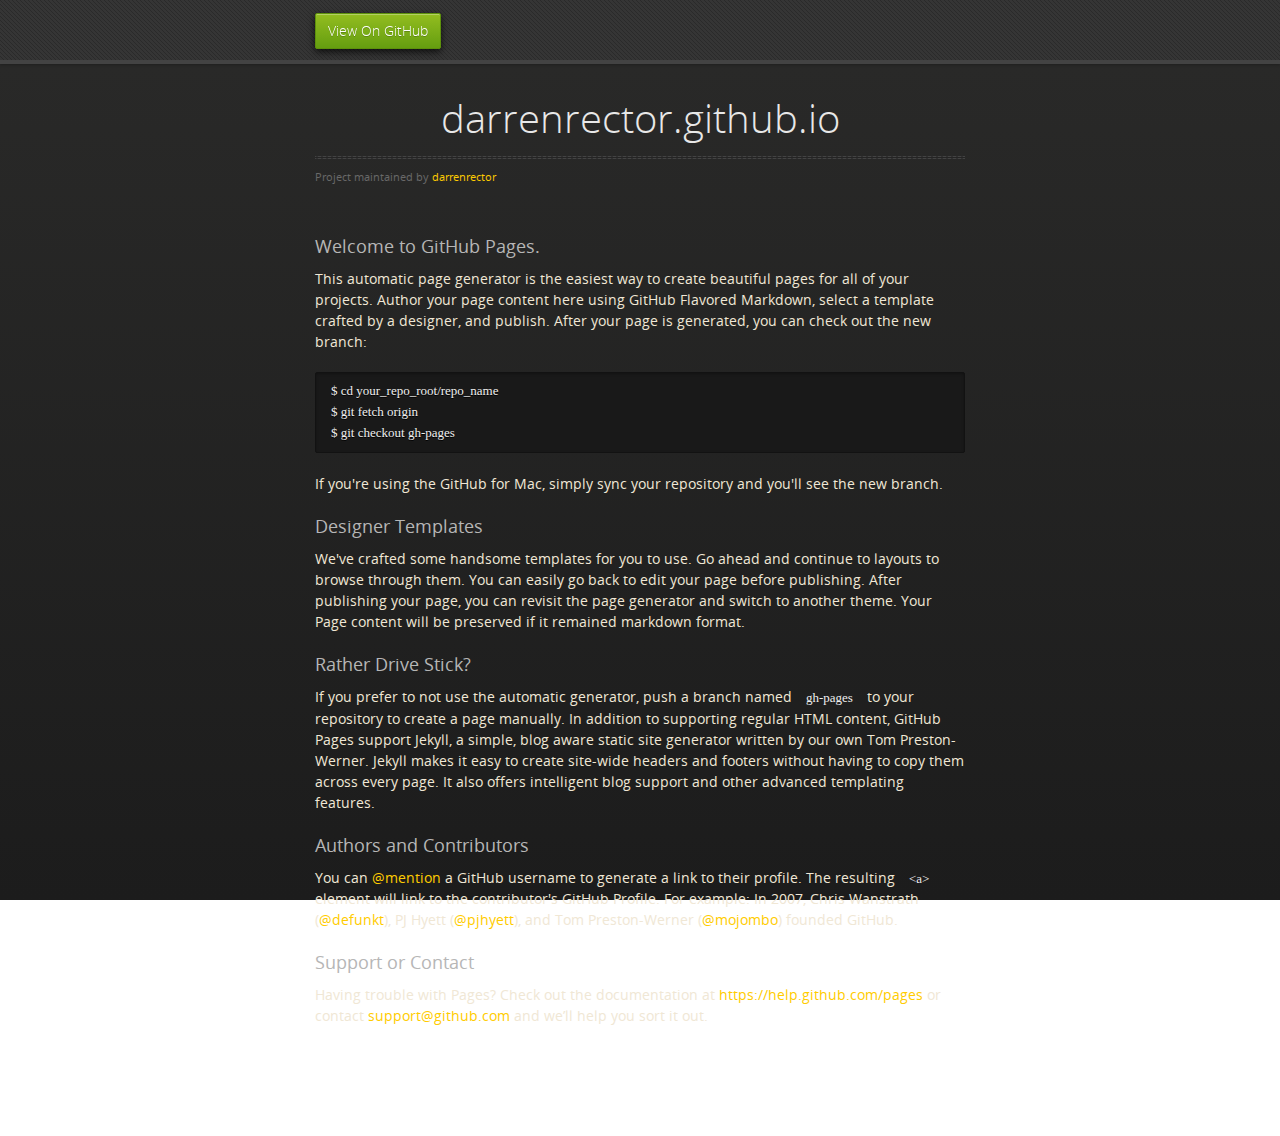
<file: index.html>
<!doctype html>
<html>
  <head>
    <meta charset="utf-8">
    <meta http-equiv="X-UA-Compatible" content="chrome=1">
    <title>Darrenrector.GitHub.io by darrenrector</title>
    <link rel="stylesheet" href="stylesheets/styles.css">
    <link rel="stylesheet" href="stylesheets/github-dark.css">
    <script src="https://ajax.googleapis.com/ajax/libs/jquery/1.7.1/jquery.min.js"></script>
    <script src="javascripts/respond.js"></script>
    <!--[if lt IE 9]>
      <script src="//html5shiv.googlecode.com/svn/trunk/html5.js"></script>
    <![endif]-->
    <!--[if lt IE 8]>
    <link rel="stylesheet" href="stylesheets/ie.css">
    <![endif]-->
    <meta name="viewport" content="width=device-width, initial-scale=1, user-scalable=no">

  </head>
  <body>
      <div id="header">
        <nav>
          <li class="fork"><a href="https://github.com/darrenrector">View On GitHub</a></li>
        </nav>
      </div><!-- end header -->

    <div class="wrapper">

      <section>
        <div id="title">
          <h1>darrenrector.github.io</h1>
          <p></p>
          <hr>
          <span class="credits left">Project maintained by <a href="https://github.com/darrenrector">darrenrector</a></span>
        </div>

        <h3>
<a id="welcome-to-github-pages" class="anchor" href="#welcome-to-github-pages" aria-hidden="true"><span class="octicon octicon-link"></span></a>Welcome to GitHub Pages.</h3>

<p>This automatic page generator is the easiest way to create beautiful pages for all of your projects. Author your page content here using GitHub Flavored Markdown, select a template crafted by a designer, and publish. After your page is generated, you can check out the new branch:</p>

<pre><code>$ cd your_repo_root/repo_name
$ git fetch origin
$ git checkout gh-pages
</code></pre>

<p>If you're using the GitHub for Mac, simply sync your repository and you'll see the new branch.</p>

<h3>
<a id="designer-templates" class="anchor" href="#designer-templates" aria-hidden="true"><span class="octicon octicon-link"></span></a>Designer Templates</h3>

<p>We've crafted some handsome templates for you to use. Go ahead and continue to layouts to browse through them. You can easily go back to edit your page before publishing. After publishing your page, you can revisit the page generator and switch to another theme. Your Page content will be preserved if it remained markdown format.</p>

<h3>
<a id="rather-drive-stick" class="anchor" href="#rather-drive-stick" aria-hidden="true"><span class="octicon octicon-link"></span></a>Rather Drive Stick?</h3>

<p>If you prefer to not use the automatic generator, push a branch named <code>gh-pages</code> to your repository to create a page manually. In addition to supporting regular HTML content, GitHub Pages support Jekyll, a simple, blog aware static site generator written by our own Tom Preston-Werner. Jekyll makes it easy to create site-wide headers and footers without having to copy them across every page. It also offers intelligent blog support and other advanced templating features.</p>

<h3>
<a id="authors-and-contributors" class="anchor" href="#authors-and-contributors" aria-hidden="true"><span class="octicon octicon-link"></span></a>Authors and Contributors</h3>

<p>You can <a href="https://github.com/blog/821" class="user-mention">@mention</a> a GitHub username to generate a link to their profile. The resulting <code>&lt;a&gt;</code> element will link to the contributor's GitHub Profile. For example: In 2007, Chris Wanstrath (<a href="https://github.com/defunkt" class="user-mention">@defunkt</a>), PJ Hyett (<a href="https://github.com/pjhyett" class="user-mention">@pjhyett</a>), and Tom Preston-Werner (<a href="https://github.com/mojombo" class="user-mention">@mojombo</a>) founded GitHub.</p>

<h3>
<a id="support-or-contact" class="anchor" href="#support-or-contact" aria-hidden="true"><span class="octicon octicon-link"></span></a>Support or Contact</h3>

<p>Having trouble with Pages? Check out the documentation at <a href="https://help.github.com/pages">https://help.github.com/pages</a> or contact <a href="mailto:support@github.com">support@github.com</a> and we’ll help you sort it out.</p>
      </section>

    </div>
    <!--[if !IE]><script>fixScale(document);</script><![endif]-->
    
  </body>
</html>
</file>
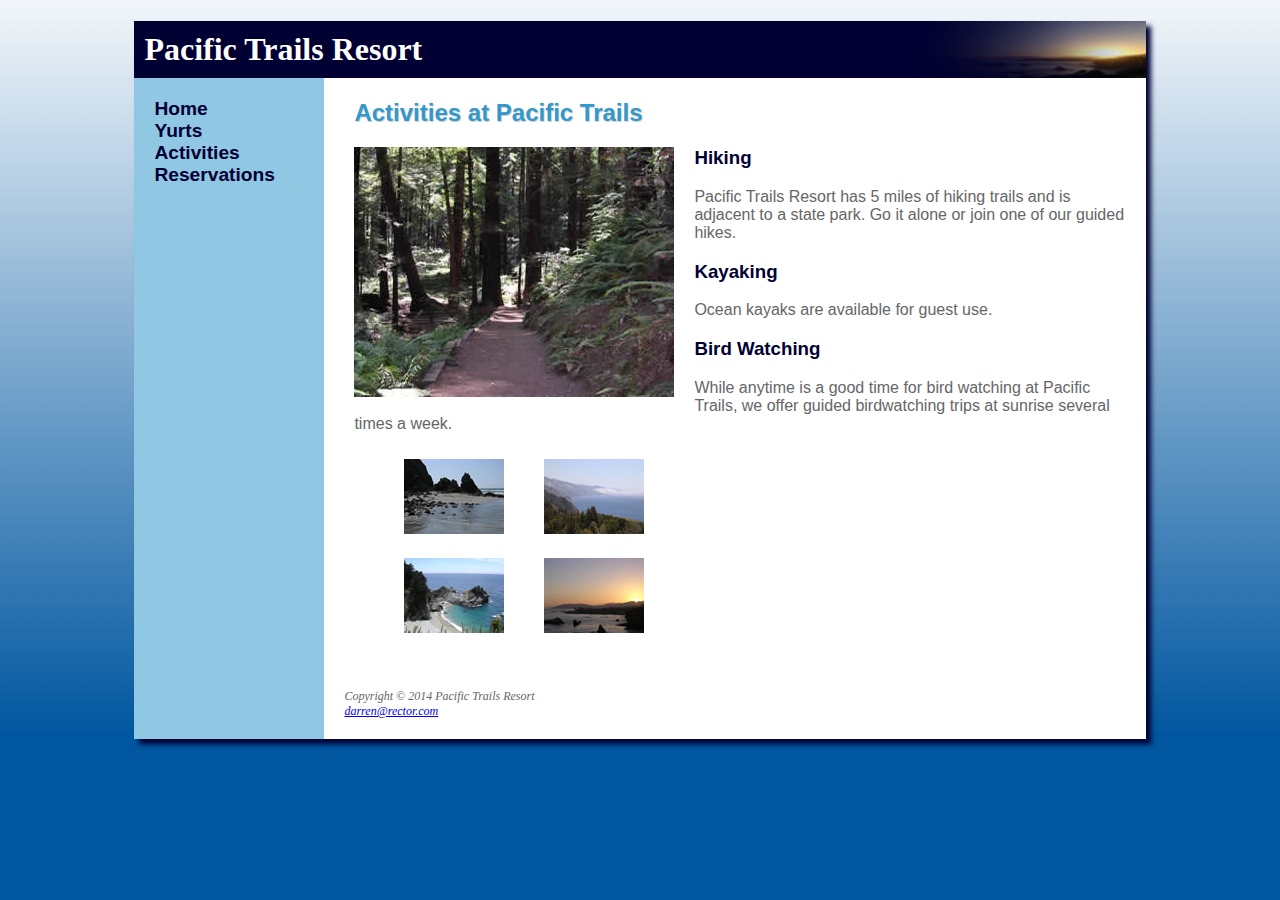
<file: Pacific Trails/activities.html>
<!DOCTYPE html>
<html lang="en">
<head>
    <!--[if lt IE 9]>
    <script src="http://html5shim.googlecode.com/svn/trunk/html5.js">
    </script>  <![endif]-->
    <title>Pacific Trails Resort :: Activities</title>
    <link href="pacific.css"
          rel="stylesheet">
    <meta charset="utf-8">
    <meta name="viewport"
          content="width=device-width, initial-scale=1.0">
</head>
<body>
<div content id="wrapper">
    <header><h1>Pacific Trails Resort</h1></header>
    <nav id="nav">
        <nav>
            <ul>
                <li><a href="index.html">Home</a></li>
                <li><a href="yurts.html">Yurts</a></li>
                <li><a href="activities.html">Activities</a></li>
                <li><a href="reservations.html"> Reservations</a></li>
            </ul>
        </nav>
    </nav>
    <div id="content">
        <h2>Activities at Pacific Trails</h2>
        <img src="images/trail.jpg" alt="Woodland trail">

        <h3>Hiking</h3>

        <p>Pacific Trails Resort has 5 miles of hiking trails and is adjacent to a state park. Go it alone or join one
            of our guided hikes.</p>

        <h3>Kayaking</h3>

        <p>Ocean kayaks are available for guest use.</p>

        <h3>Bird Watching</h3>

        <p>While anytime is a good time for bird watching at Pacific Trails, we offer guided birdwatching trips at
            sunrise several times a week. </p>

        <div id="gallery">
            <ul>

                <li><a href="photo2.jpg"><img src="photo2thumb.jpg" width="100" height="75" alt="Rocky Coastline">
                    <span><img src="photo2.jpg" width="200" height="150"
                               alt="Rocky Coastline"><br>Rocky Coastline</span></a>
                </li>

                <li><a href="photo3.jpg"><img src="photo3thumb.jpg" width="100" height="75"
                                              alt="Clouds Moving in on the Coast">
                    <span><img src="photo3.jpg" width="200" height="150" alt="Clouds Moving in on the Coast"><br>Clouds Moving in on the Coast</span></a>
                </li>

                <li><a href="photo4.jpg"><img src="photo4thumb.jpg" width="100" height="75"
                                              alt="Waterfall Near Big Sur">
                    <span><img src="photo4.jpg" width="200" height="150" alt="Waterfall Near Big Sur"><br>Waterfall Near Big Sur</span></a>
                </li>

                <li><a href="photo6.jpg"><img src="photo6thumb.jpg" width="100" height="75" alt="Ocean Sunset">
                    <span><img src="photo6.jpg" width="200" height="150" alt="Ocean Sunset"><br>Ocean Sunset</span></a>
                </li>

            </ul>
        </div>

    </div>
    <div>
        <footer id="footer">
            Copyright &copy; 2014 Pacific Trails Resort<br>
            <a href="mailto:darren@rector.com">darren@rector.com</a>

        </footer>
    </div>
</div>
</body>
</html>
</file>
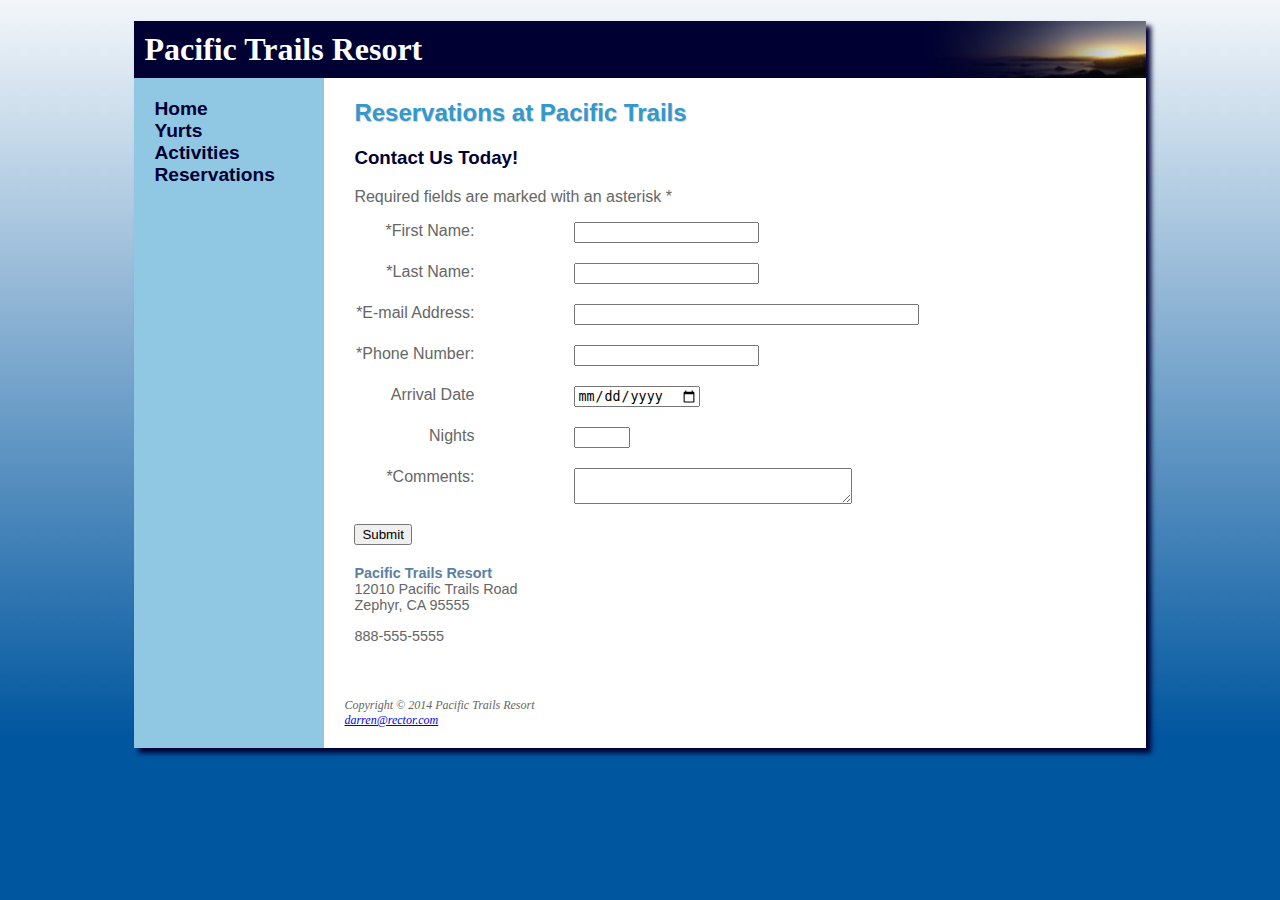
<file: Pacific Trails/reservations.html>
<!DOCTYPE html>
<html lang="en">


<head>
    <!--[if lt IE 9]>
    <script src="http://html5shim.googlecode.com/svn/trunk/html5.js">
    </script>  <![endif]-->
    <title>Pacific Trails Resort :: Reservations</title>
    <link href="pacific.css"
          rel="stylesheet">
    <meta charset="utf-8">
    <meta name="viewport"
          content="width=device-width, initial-scale=1.0">
</head>
<body>
<div id="wrapper">
    <header><h1>Pacific Trails Resort</h1></header>
    <nav id="nav">

        <ul>
            <li><a href="index.html">Home</a></li>
            <li><a href="yurts.html">Yurts</a></li>
            <li><a href="activities.html">Activities</a></li>
            <li><a href="reservations.html">Reservations</a></li>
        </ul>

    </nav>
    <div>
        <div id="content">
            <h2>Reservations at Pacific Trails</h2>

            <h3>Contact Us Today!</h3>

            <p> Required fields are marked with an asterisk *</p>

            <form method="post" action="http://webdevbasics.net/scripts/pacific.php">
                <label for="myFName">*First Name:</label>
                <input type="text" name="myFName" id="myFName" required="required">
                <label for="myLName">*Last Name:</label>
                <input type="text" name="myLName" id="myLName" required="required">
                <label for="myEmail">*E-mail Address:</label>
                <input type="email" name="myEmail" size="40" id="myEmail" required="required">
                <label for="myPhone">*Phone Number:</label>
                <input type="tel" name="myPhone" maxlength="12" id="myPhone" required="required">
                <label for="myDate">Arrival Date</label>
                <input type="date" name="myDate" id="myDate">
                <label for="myNights">Nights</label>
                <input type="number" name="myNights" id="myNights" min="1" max="14">
                <label for="myComments">*Comments:</label>
                <textarea name="myComments" id="myComments"
                          rows="2" cols="32">

                </textarea>
                <input type="submit" value="Submit"></form>


            <div id="contact">
                <p><span class="resort">Pacific Trails Resort</span>
                    <br>12010 Pacific Trails Road<br>
                    Zephyr, CA 95555<br></p>

                <p>888-555-5555<br></p>
            </div>

            <div id="mobile">
                <a href="tel:888-555-5555">Call 888-555-5555</a>
                <span id="desktop">888-555-5555</span>
            </div>

        </div>
        <footer id="footer">
            Copyright &copy; 2014 Pacific Trails Resort<br>
            <a href="mailto:darren@rector.com">darren@rector.com</a>
        </footer>
    </div>
</div>
</body>
</html>
</file>
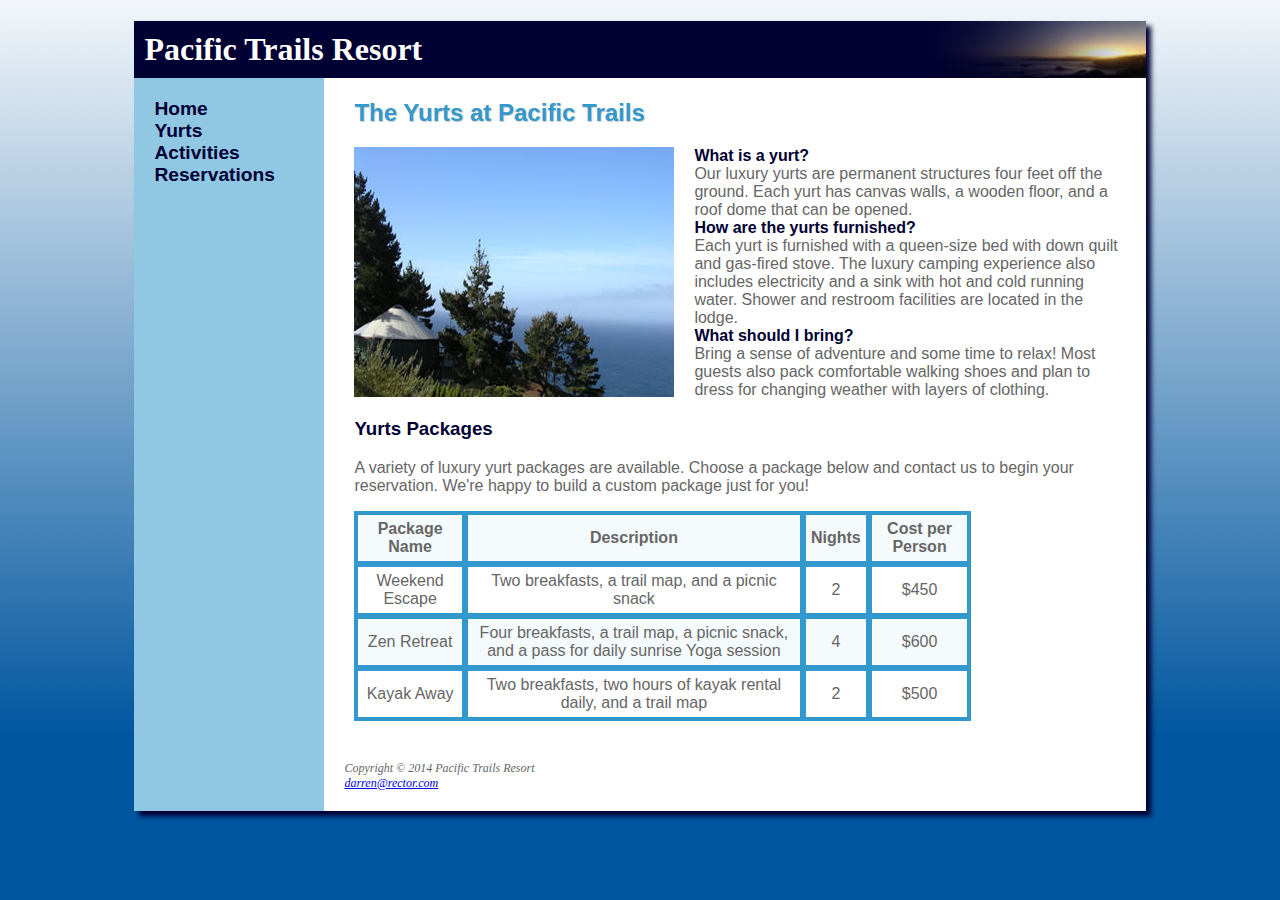
<file: Pacific Trails/yurts.html>
<!DOCTYPE html>
<html lang="en">
<head>
    <!--[if lt IE 9]>
    <script src="http://html5shim.googlecode.com/svn/trunk/html5.js">
    </script>  <![endif]-->
    <title>Pacific Trails Resort :: Yurts</title>
    <link href="pacific.css"
          rel="stylesheet">
    <meta charset="utf-8">
    <meta name="viewport"
          content="width=device-width, initial-scale=1.0">
</head>
<body>
<div content id="wrapper">
    <header><h1>Pacific Trails Resort</h1></header>
    <nav id="nav">
        <nav>
            <ul>
                <li><a href="index.html">Home</a></li>
                <li><a href="yurts.html">Yurts</a></li>
                <li><a href="activities.html">Activities</a></li>
                <li><a href="reservations.html">Reservations</a></li>
            </ul>
        </nav>
    </nav>
    <div id="content">
        <h2>The Yurts at Pacific Trails</h2>
        <img src="images/yurt.jpg" alt="Yurt tucked into trees">
        <dl>
            <dt><strong>What is a yurt?</strong></dt>
            <dd>Our luxury yurts are permanent structures four feet off the ground.
                Each yurt has canvas walls, a wooden floor, and a roof dome that can be opened.
            </dd>

            <dt><strong>How are the yurts furnished?</strong></dt>
            <dd>Each yurt is furnished with a queen-size bed with down quilt and gas-fired stove.
                The luxury camping experience also includes electricity and a sink with hot and cold
                running water. Shower and restroom facilities are located in the lodge.
            </dd>

            <dt><strong>What should I bring?</strong></dt>
            <dd>Bring a sense of adventure and some time to relax! Most guests also
                pack comfortable walking shoes and plan to dress for changing weather with layers of clothing.
            </dd>
        </dl>
        <h3>Yurts Packages</h3>

        <p>A variety of luxury yurt packages are available. Choose a package below and contact us to begin your
            reservation. We're happy to build a custom package just for you!</p>
        <table border="1">
            <tr>
                <th>Package Name</th>
                <th>Description</th>
                <th>Nights</th>
                <th>Cost per Person</th>
            </tr>
            <tr>
                <td>Weekend Escape</td>
                <td>Two breakfasts, a trail map, and a picnic snack</td>
                <td>2</td>
                <td>$450</td>
            </tr>
            <tr>
                <td>Zen Retreat</td>
                <td>Four breakfasts, a trail map, a picnic snack, and a pass for daily sunrise Yoga session</td>
                <td>4</td>
                <td>$600</td>
            </tr>
            <tr>
                <td>Kayak Away</td>
                <td>Two breakfasts, two hours of kayak rental daily, and a trail map</td>
                <td>2</td>
                <td>$500</td>
            </tr>
        </table>
    </div>
    <footer id="footer">
        Copyright &copy; 2014 Pacific Trails Resort<br>
        <a href="mailto:darren@rector.com">darren@rector.com</a>
    </footer>
</div>
</body>
</html>
</file>
<file: stylesheets/styles.css>
@font-face {
  font-family: 'OpenSansLight';
  src: url("../fonts/OpenSans-Light-webfont.eot");
  src: url("../fonts/OpenSans-Light-webfont.eot?#iefix") format("embedded-opentype"), url("../fonts/OpenSans-Light-webfont.woff") format("woff"), url("../fonts/OpenSans-Light-webfont.ttf") format("truetype"), url("../fonts/OpenSans-Light-webfont.svg#OpenSansLight") format("svg");
  font-weight: normal;
  font-style: normal;
}

@font-face {
  font-family: 'OpenSansLightItalic';
  src: url("../fonts/OpenSans-LightItalic-webfont.eot");
  src: url("../fonts/OpenSans-LightItalic-webfont.eot?#iefix") format("embedded-opentype"), url("../fonts/OpenSans-LightItalic-webfont.woff") format("woff"), url("../fonts/OpenSans-LightItalic-webfont.ttf") format("truetype"), url("../fonts/OpenSans-LightItalic-webfont.svg#OpenSansLightItalic") format("svg");
  font-weight: normal;
  font-style: normal;
}

@font-face {
  font-family: 'OpenSansRegular';
  src: url("../fonts/OpenSans-Regular-webfont.eot");
  src: url("../fonts/OpenSans-Regular-webfont.eot?#iefix") format("embedded-opentype"), url("../fonts/OpenSans-Regular-webfont.woff") format("woff"), url("../fonts/OpenSans-Regular-webfont.ttf") format("truetype"), url("../fonts/OpenSans-Regular-webfont.svg#OpenSansRegular") format("svg");
  font-weight: normal;
  font-style: normal;
  -webkit-font-smoothing: antialiased;
}

@font-face {
  font-family: 'OpenSansItalic';
  src: url("../fonts/OpenSans-Italic-webfont.eot");
  src: url("../fonts/OpenSans-Italic-webfont.eot?#iefix") format("embedded-opentype"), url("../fonts/OpenSans-Italic-webfont.woff") format("woff"), url("../fonts/OpenSans-Italic-webfont.ttf") format("truetype"), url("../fonts/OpenSans-Italic-webfont.svg#OpenSansItalic") format("svg");
  font-weight: normal;
  font-style: normal;
  -webkit-font-smoothing: antialiased;
}

@font-face {
  font-family: 'OpenSansSemibold';
  src: url("../fonts/OpenSans-Semibold-webfont.eot");
  src: url("../fonts/OpenSans-Semibold-webfont.eot?#iefix") format("embedded-opentype"), url("../fonts/OpenSans-Semibold-webfont.woff") format("woff"), url("../fonts/OpenSans-Semibold-webfont.ttf") format("truetype"), url("../fonts/OpenSans-Semibold-webfont.svg#OpenSansSemibold") format("svg");
  font-weight: normal;
  font-style: normal;
  -webkit-font-smoothing: antialiased;
}

@font-face {
  font-family: 'OpenSansSemiboldItalic';
  src: url("../fonts/OpenSans-SemiboldItalic-webfont.eot");
  src: url("../fonts/OpenSans-SemiboldItalic-webfont.eot?#iefix") format("embedded-opentype"), url("../fonts/OpenSans-SemiboldItalic-webfont.woff") format("woff"), url("../fonts/OpenSans-SemiboldItalic-webfont.ttf") format("truetype"), url("../fonts/OpenSans-SemiboldItalic-webfont.svg#OpenSansSemiboldItalic") format("svg");
  font-weight: normal;
  font-style: normal;
  -webkit-font-smoothing: antialiased;
}

@font-face {
  font-family: 'OpenSansBold';
  src: url("../fonts/OpenSans-Bold-webfont.eot");
  src: url("../fonts/OpenSans-Bold-webfont.eot?#iefix") format("embedded-opentype"), url("../fonts/OpenSans-Bold-webfont.woff") format("woff"), url("../fonts/OpenSans-Bold-webfont.ttf") format("truetype"), url("../fonts/OpenSans-Bold-webfont.svg#OpenSansBold") format("svg");
  font-weight: normal;
  font-style: normal;
  -webkit-font-smoothing: antialiased;
}

@font-face {
  font-family: 'OpenSansBoldItalic';
  src: url("../fonts/OpenSans-BoldItalic-webfont.eot");
  src: url("../fonts/OpenSans-BoldItalic-webfont.eot?#iefix") format("embedded-opentype"), url("../fonts/OpenSans-BoldItalic-webfont.woff") format("woff"), url("../fonts/OpenSans-BoldItalic-webfont.ttf") format("truetype"), url("../fonts/OpenSans-BoldItalic-webfont.svg#OpenSansBoldItalic") format("svg");
  font-weight: normal;
  font-style: normal;
  -webkit-font-smoothing: antialiased;
}

/* normalize.css 2012-02-07T12:37 UTC - https://github.com/necolas/normalize.css */
/* =============================================================================
   HTML5 display definitions
   ========================================================================== */
/*
 * Corrects block display not defined in IE6/7/8/9 & FF3
 */
article,
aside,
details,
figcaption,
figure,
footer,
header,
hgroup,
nav,
section,
summary {
  display: block;
}

/*
 * Corrects inline-block display not defined in IE6/7/8/9 & FF3
 */
audio,
canvas,
video {
  display: inline-block;
  *display: inline;
  *zoom: 1;
}

/*
 * Prevents modern browsers from displaying 'audio' without controls
 */
audio:not([controls]) {
  display: none;
}

/*
 * Addresses styling for 'hidden' attribute not present in IE7/8/9, FF3, S4
 * Known issue: no IE6 support
 */
[hidden] {
  display: none;
}

/* =============================================================================
   Base
   ========================================================================== */
/*
 * 1. Corrects text resizing oddly in IE6/7 when body font-size is set using em units
 *    http://clagnut.com/blog/348/#c790
 * 2. Prevents iOS text size adjust after orientation change, without disabling user zoom
 *    www.456bereastreet.com/archive/201012/controlling_text_size_in_safari_for_ios_without_disabling_user_zoom/
 */
html {
  font-size: 100%;
  /* 1 */
  -webkit-text-size-adjust: 100%;
  /* 2 */
  -ms-text-size-adjust: 100%;
  /* 2 */
}

/*
 * Addresses font-family inconsistency between 'textarea' and other form elements.
 */
html,
button,
input,
select,
textarea {
  font-family: sans-serif;
}

/*
 * Addresses margins handled incorrectly in IE6/7
 */
body {
  margin: 0;
}

/* =============================================================================
   Links
   ========================================================================== */
/*
 * Addresses outline displayed oddly in Chrome
 */
a:focus {
  outline: thin dotted;
}

/*
 * Improves readability when focused and also mouse hovered in all browsers
 * people.opera.com/patrickl/experiments/keyboard/test
 */
a:hover,
a:active {
  outline: 0;
}

/* =============================================================================
   Typography
   ========================================================================== */
/*
 * Addresses font sizes and margins set differently in IE6/7
 * Addresses font sizes within 'section' and 'article' in FF4+, Chrome, S5
 */
h1 {
  font-size: 2em;
  margin: 0.67em 0;
}

h2 {
  font-size: 1.5em;
  margin: 0.83em 0;
}

h3 {
  font-size: 1.17em;
  margin: 1em 0;
}

h4 {
  font-size: 1em;
  margin: 1.33em 0;
}

h5 {
  font-size: 0.83em;
  margin: 1.67em 0;
}

h6 {
  font-size: 0.75em;
  margin: 2.33em 0;
}

/*
 * Addresses styling not present in IE7/8/9, S5, Chrome
 */
abbr[title] {
  border-bottom: 1px dotted;
}

/*
 * Addresses style set to 'bolder' in FF3+, S4/5, Chrome
*/
b,
strong {
  font-weight: bold;
}

blockquote {
  margin: 1em 40px;
}

/*
 * Addresses styling not present in S5, Chrome
 */
dfn {
  font-style: italic;
}

/*
 * Addresses styling not present in IE6/7/8/9
 */
mark {
  background: #ff0;
  color: #000;
}

/*
 * Addresses margins set differently in IE6/7
 */
p,
pre {
  margin: 1em 0;
}

/*
 * Corrects font family set oddly in IE6, S4/5, Chrome
 * en.wikipedia.org/wiki/User:Davidgothberg/Test59
 */
pre,
code,
kbd,
samp {
  font-family: monospace, serif;
  _font-family: 'courier new', monospace;
  font-size: 1em;
}

/*
 * 1. Addresses CSS quotes not supported in IE6/7
 * 2. Addresses quote property not supported in S4
 */
/* 1 */
q {
  quotes: none;
}

/* 2 */
q:before,
q:after {
  content: '';
  content: none;
}

small {
  font-size: 75%;
}

/*
 * Prevents sub and sup affecting line-height in all browsers
 * gist.github.com/413930
 */
sub,
sup {
  font-size: 75%;
  line-height: 0;
  position: relative;
  vertical-align: baseline;
}

sup {
  top: -0.5em;
}

sub {
  bottom: -0.25em;
}

/* =============================================================================
   Lists
   ========================================================================== */
/*
 * Addresses margins set differently in IE6/7
 */
dl,
menu,
ol,
ul {
  margin: 1em 0;
}

dd {
  margin: 0 0 0 40px;
}

/*
 * Addresses paddings set differently in IE6/7
 */
menu,
ol,
ul {
  padding: 0 0 0 40px;
}

/*
 * Corrects list images handled incorrectly in IE7
 */
nav ul,
nav ol {
  list-style: none;
  list-style-image: none;
}

/* =============================================================================
   Embedded content
   ========================================================================== */
/*
 * 1. Removes border when inside 'a' element in IE6/7/8/9, FF3
 * 2. Improves image quality when scaled in IE7
 *    code.flickr.com/blog/2008/11/12/on-ui-quality-the-little-things-client-side-image-resizing/
 */
img {
  border: 0;
  /* 1 */
  -ms-interpolation-mode: bicubic;
  /* 2 */
}

/*
 * Corrects overflow displayed oddly in IE9
 */
svg:not(:root) {
  overflow: hidden;
}

/* =============================================================================
   Figures
   ========================================================================== */
/*
 * Addresses margin not present in IE6/7/8/9, S5, O11
 */
figure {
  margin: 0;
}

/* =============================================================================
   Forms
   ========================================================================== */
/*
 * Corrects margin displayed oddly in IE6/7
 */
form {
  margin: 0;
}

/*
 * Define consistent border, margin, and padding
 */
fieldset {
  border: 1px solid #c0c0c0;
  margin: 0 2px;
  padding: 0.35em 0.625em 0.75em;
}

/*
 * 1. Corrects color not being inherited in IE6/7/8/9
 * 2. Corrects text not wrapping in FF3 
 * 3. Corrects alignment displayed oddly in IE6/7
 */
legend {
  border: 0;
  /* 1 */
  padding: 0;
  white-space: normal;
  /* 2 */
  *margin-left: -7px;
  /* 3 */
}

/*
 * 1. Corrects font size not being inherited in all browsers
 * 2. Addresses margins set differently in IE6/7, FF3+, S5, Chrome
 * 3. Improves appearance and consistency in all browsers
 */
button,
input,
select,
textarea {
  font-size: 100%;
  /* 1 */
  margin: 0;
  /* 2 */
  vertical-align: baseline;
  /* 3 */
  *vertical-align: middle;
  /* 3 */
}

/*
 * Addresses FF3/4 setting line-height on 'input' using !important in the UA stylesheet
 */
button,
input {
  line-height: normal;
  /* 1 */
}

/*
 * 1. Improves usability and consistency of cursor style between image-type 'input' and others
 * 2. Corrects inability to style clickable 'input' types in iOS
 * 3. Removes inner spacing in IE7 without affecting normal text inputs
 *    Known issue: inner spacing remains in IE6
 */
button,
input[type="button"],
input[type="reset"],
input[type="submit"] {
  cursor: pointer;
  /* 1 */
  -webkit-appearance: button;
  /* 2 */
  *overflow: visible;
  /* 3 */
}

/*
 * Re-set default cursor for disabled elements
 */
button[disabled],
input[disabled] {
  cursor: default;
}

/*
 * 1. Addresses box sizing set to content-box in IE8/9
 * 2. Removes excess padding in IE8/9
 * 3. Removes excess padding in IE7
      Known issue: excess padding remains in IE6
 */
input[type="checkbox"],
input[type="radio"] {
  box-sizing: border-box;
  /* 1 */
  padding: 0;
  /* 2 */
  *height: 13px;
  /* 3 */
  *width: 13px;
  /* 3 */
}

/*
 * 1. Addresses appearance set to searchfield in S5, Chrome
 * 2. Addresses box-sizing set to border-box in S5, Chrome (include -moz to future-proof)
 */
input[type="search"] {
  -webkit-appearance: textfield;
  /* 1 */
  -moz-box-sizing: content-box;
  -webkit-box-sizing: content-box;
  /* 2 */
  box-sizing: content-box;
}

/*
 * Removes inner padding and search cancel button in S5, Chrome on OS X
 */
input[type="search"]::-webkit-search-decoration,
input[type="search"]::-webkit-search-cancel-button {
  -webkit-appearance: none;
}

/*
 * Removes inner padding and border in FF3+
 * www.sitepen.com/blog/2008/05/14/the-devils-in-the-details-fixing-dojos-toolbar-buttons/
 */
button::-moz-focus-inner,
input::-moz-focus-inner {
  border: 0;
  padding: 0;
}

/*
 * 1. Removes default vertical scrollbar in IE6/7/8/9
 * 2. Improves readability and alignment in all browsers
 */
textarea {
  overflow: auto;
  /* 1 */
  vertical-align: top;
  /* 2 */
}

/* =============================================================================
   Tables
   ========================================================================== */
/*
 * Remove most spacing between table cells
 */
table {
  border-collapse: collapse;
  border-spacing: 0;
}

body {
  padding: 0px 0 20px 0px;
  margin: 0px;
  font: 14px/1.5 "OpenSansRegular", "Helvetica Neue", Helvetica, Arial, sans-serif;
  color: #f0e7d5;
  font-weight: normal;
  background: #252525;
  background-attachment: fixed !important;
  background: -webkit-gradient(linear, 50% 0%, 50% 100%, color-stop(0%, #2a2a29), color-stop(100%, #1c1c1c));
  background: -webkit-linear-gradient(#2a2a29, #1c1c1c);
  background: -moz-linear-gradient(#2a2a29, #1c1c1c);
  background: -o-linear-gradient(#2a2a29, #1c1c1c);
  background: -ms-linear-gradient(#2a2a29, #1c1c1c);
  background: linear-gradient(#2a2a29, #1c1c1c);
}

h1, h2, h3, h4, h5, h6 {
  color: #e8e8e8;
  margin: 0 0 10px;
  font-family: 'OpenSansRegular', "Helvetica Neue", Helvetica, Arial, sans-serif;
  font-weight: normal;
}

p, ul, ol, table, pre, dl {
  margin: 0 0 20px;
}

h1, h2, h3 {
  line-height: 1.1;
}

h1 {
  font-size: 28px;
}

h2 {
  font-size: 24px;
}

h4, h5, h6 {
  color: #e8e8e8;
}

h3 {
  font-size: 18px;
  line-height: 24px;
  font-family: 'OpenSansRegular', "Helvetica Neue", Helvetica, Arial, sans-serif !important;
  font-weight: normal;
  color: #b6b6b6;
}

a {
  color: #ffcc00;
  font-weight: 400;
  text-decoration: none;
}
a:hover {
  color: #ffeb9b;
}

a small {
  font-size: 11px;
  color: #666;
  margin-top: -0.6em;
  display: block;
}

ul {
  list-style-image: url("../images/bullet.png");
}

strong {
  font-family: 'OpenSansBold', "Helvetica Neue", Helvetica, Arial, sans-serif !important;
  font-weight: normal;
}

.wrapper {
  max-width: 650px;
  margin: 0 auto;
  position: relative;
  padding: 0 20px;
}

section img {
  max-width: 100%;
}

blockquote {
  border-left: 3px solid #ffcc00;
  margin: 0;
  padding: 0 0 0 20px;
  font-style: italic;
}

code {
  font-family: "Lucida Sans", Monaco, Bitstream Vera Sans Mono, Lucida Console, Terminal;
  color: #efefef;
  font-size: 13px;
  margin: 0 4px;
  padding: 4px 6px;
  -moz-border-radius: 2px;
  -webkit-border-radius: 2px;
  -o-border-radius: 2px;
  -ms-border-radius: 2px;
  -khtml-border-radius: 2px;
  border-radius: 2px;
}

pre {
  padding: 8px 15px;
  background: #191919;
  -moz-border-radius: 2px;
  -webkit-border-radius: 2px;
  -o-border-radius: 2px;
  -ms-border-radius: 2px;
  -khtml-border-radius: 2px;
  border-radius: 2px;
  border: 1px solid #121212;
  -moz-box-shadow: inset 0 1px 3px rgba(0, 0, 0, 0.3);
  -webkit-box-shadow: inset 0 1px 3px rgba(0, 0, 0, 0.3);
  -o-box-shadow: inset 0 1px 3px rgba(0, 0, 0, 0.3);
  box-shadow: inset 0 1px 3px rgba(0, 0, 0, 0.3);
  overflow: auto;
  overflow-y: hidden;
}
pre code {
  color: #efefef;
  text-shadow: 0px 1px 0px #000;
  margin: 0;
  padding: 0;
}

table {
  width: 100%;
  border-collapse: collapse;
}

th {
  text-align: left;
  padding: 5px 10px;
  border-bottom: 1px solid #434343;
  color: #b6b6b6;
  font-family: 'OpenSansSemibold', "Helvetica Neue", Helvetica, Arial, sans-serif !important;
  font-weight: normal;
}

td {
  text-align: left;
  padding: 5px 10px;
  border-bottom: 1px solid #434343;
}

hr {
  border: 0;
  outline: none;
  height: 3px;
  background: transparent url("../images/hr.gif") center center repeat-x;
  margin: 0 0 20px;
}

dt {
  color: #F0E7D5;
  font-family: 'OpenSansSemibold', "Helvetica Neue", Helvetica, Arial, sans-serif !important;
  font-weight: normal;
}

#header {
  z-index: 100;
  left: 0;
  top: 0px;
  height: 60px;
  width: 100%;
  position: fixed;
  background: url(../images/nav-bg.gif) #353535;
  border-bottom: 4px solid #434343;
  -moz-box-shadow: 0px 1px 3px rgba(0, 0, 0, 0.25);
  -webkit-box-shadow: 0px 1px 3px rgba(0, 0, 0, 0.25);
  -o-box-shadow: 0px 1px 3px rgba(0, 0, 0, 0.25);
  box-shadow: 0px 1px 3px rgba(0, 0, 0, 0.25);
}
#header nav {
  max-width: 650px;
  margin: 0 auto;
  padding: 0 10px;
  background: blue;
  margin: 6px auto;
}
#header nav li {
  font-family: 'OpenSansLight', "Helvetica Neue", Helvetica, Arial, sans-serif;
  font-weight: normal;
  list-style: none;
  display: inline;
  color: white;
  line-height: 50px;
  text-shadow: 0px 1px 0px rgba(0, 0, 0, 0.2);
  font-size: 14px;
}
#header nav li a {
  color: white;
  border: 1px solid #5d910b;
  background: -webkit-gradient(linear, 50% 0%, 50% 100%, color-stop(0%, #93bd20), color-stop(100%, #659e10));
  background: -webkit-linear-gradient(#93bd20, #659e10);
  background: -moz-linear-gradient(#93bd20, #659e10);
  background: -o-linear-gradient(#93bd20, #659e10);
  background: -ms-linear-gradient(#93bd20, #659e10);
  background: linear-gradient(#93bd20, #659e10);
  -moz-border-radius: 2px;
  -webkit-border-radius: 2px;
  -o-border-radius: 2px;
  -ms-border-radius: 2px;
  -khtml-border-radius: 2px;
  border-radius: 2px;
  -moz-box-shadow: inset 0px 1px 0px rgba(255, 255, 255, 0.3), 0px 3px 7px rgba(0, 0, 0, 0.7);
  -webkit-box-shadow: inset 0px 1px 0px rgba(255, 255, 255, 0.3), 0px 3px 7px rgba(0, 0, 0, 0.7);
  -o-box-shadow: inset 0px 1px 0px rgba(255, 255, 255, 0.3), 0px 3px 7px rgba(0, 0, 0, 0.7);
  box-shadow: inset 0px 1px 0px rgba(255, 255, 255, 0.3), 0px 3px 7px rgba(0, 0, 0, 0.7);
  background-color: #93bd20;
  padding: 10px 12px;
  margin-top: 6px;
  line-height: 14px;
  font-size: 14px;
  display: inline-block;
  text-align: center;
}
#header nav li a:hover {
  background: -webkit-gradient(linear, 50% 0%, 50% 100%, color-stop(0%, #749619), color-stop(100%, #527f0e));
  background: -webkit-linear-gradient(#749619, #527f0e);
  background: -moz-linear-gradient(#749619, #527f0e);
  background: -o-linear-gradient(#749619, #527f0e);
  background: -ms-linear-gradient(#749619, #527f0e);
  background: linear-gradient(#749619, #527f0e);
  background-color: #659e10;
  border: 1px solid #527f0e;
  -moz-box-shadow: inset 0px 1px 1px rgba(0, 0, 0, 0.2), 0px 1px 0px rgba(0, 0, 0, 0);
  -webkit-box-shadow: inset 0px 1px 1px rgba(0, 0, 0, 0.2), 0px 1px 0px rgba(0, 0, 0, 0);
  -o-box-shadow: inset 0px 1px 1px rgba(0, 0, 0, 0.2), 0px 1px 0px rgba(0, 0, 0, 0);
  box-shadow: inset 0px 1px 1px rgba(0, 0, 0, 0.2), 0px 1px 0px rgba(0, 0, 0, 0);
}
#header nav li.fork {
  float: left;
  margin-left: 0px;
}
#header nav li.downloads {
  float: right;
  margin-left: 6px;
}
#header nav li.title {
  float: right;
  margin-right: 10px;
  font-size: 11px;
}

section {
  max-width: 650px;
  padding: 30px 0px 50px 0px;
  margin: 20px 0;
  margin-top: 70px;
}
section #title {
  border: 0;
  outline: none;
  margin: 0 0 50px 0;
  padding: 0 0 5px 0;
}
section #title h1 {
  font-family: 'OpenSansLight', "Helvetica Neue", Helvetica, Arial, sans-serif;
  font-weight: normal;
  font-size: 40px;
  text-align: center;
  line-height: 36px;
}
section #title p {
  color: #d7cfbe;
  font-family: 'OpenSansLight', "Helvetica Neue", Helvetica, Arial, sans-serif;
  font-weight: normal;
  font-size: 18px;
  text-align: center;
}
section #title .credits {
  font-size: 11px;
  font-family: 'OpenSansRegular', "Helvetica Neue", Helvetica, Arial, sans-serif;
  font-weight: normal;
  color: #696969;
  margin-top: -10px;
}
section #title .credits.left {
  float: left;
}
section #title .credits.right {
  float: right;
}

@media print, screen and (max-width: 720px) {
  #title .credits {
    display: block;
    width: 100%;
    line-height: 30px;
    text-align: center;
  }
  #title .credits .left {
    float: none;
    display: block;
  }
  #title .credits .right {
    float: none;
    display: block;
  }
}
@media print, screen and (max-width: 480px) {
  #header {
    margin-top: -20px;
  }

  section {
    margin-top: 40px;
  }

  nav {
    display: none;
  }
}
</file>
<file: stylesheets/github-dark.css>
/*
   Copyright 2014 GitHub Inc.

   Licensed under the Apache License, Version 2.0 (the "License");
   you may not use this file except in compliance with the License.
   You may obtain a copy of the License at

       http://www.apache.org/licenses/LICENSE-2.0

   Unless required by applicable law or agreed to in writing, software
   distributed under the License is distributed on an "AS IS" BASIS,
   WITHOUT WARRANTIES OR CONDITIONS OF ANY KIND, either express or implied.
   See the License for the specific language governing permissions and
   limitations under the License.

*/

.pl-c /* comment */ {
  color: #969896;
}

.pl-c1      /* constant, markup.raw, meta.diff.header, meta.module-reference, meta.property-name, support, support.constant, support.variable, variable.other.constant */,
.pl-s .pl-v /* string variable */ {
  color: #0099cd;
}

.pl-e  /* entity */,
.pl-en /* entity.name */ {
  color: #9774cb;
}

.pl-s .pl-s1 /* string source */,
.pl-smi      /* storage.modifier.import, storage.modifier.package, storage.type.java, variable.other, variable.parameter.function */ {
  color: #ddd;
}

.pl-ent /* entity.name.tag */ {
  color: #7bcc72;
}

.pl-k /* keyword, storage, storage.type */ {
  color: #cc2372;
}

.pl-pds              /* punctuation.definition.string, string.regexp.character-class */,
.pl-s                /* string */,
.pl-s .pl-pse .pl-s1 /* string punctuation.section.embedded source */,
.pl-sr               /* string.regexp */,
.pl-sr .pl-cce       /* string.regexp constant.character.escape */,
.pl-sr .pl-sra       /* string.regexp string.regexp.arbitrary-repitition */,
.pl-sr .pl-sre       /* string.regexp source.ruby.embedded */ {
  color: #3c66e2;
}

.pl-v /* variable */ {
  color: #fb8764;
}

.pl-id /* invalid.deprecated */ {
  color: #e63525;
}

.pl-ii /* invalid.illegal */ {
  background-color: #e63525;
  color: #f8f8f8;
}

.pl-sr .pl-cce /* string.regexp constant.character.escape */ {
  color: #7bcc72;
  font-weight: bold;
}

.pl-ml /* markup.list */ {
  color: #c26b2b;
}

.pl-mh        /* markup.heading */,
.pl-mh .pl-en /* markup.heading entity.name */,
.pl-ms        /* meta.separator */ {
  color: #264ec5;
  font-weight: bold;
}

.pl-mq /* markup.quote */ {
  color: #00acac;
}

.pl-mi /* markup.italic */ {
  color: #ddd;
  font-style: italic;
}

.pl-mb /* markup.bold */ {
  color: #ddd;
  font-weight: bold;
}

.pl-md /* markup.deleted, meta.diff.header.from-file */ {
  background-color: #ffecec;
  color: #bd2c00;
}

.pl-mi1 /* markup.inserted, meta.diff.header.to-file */ {
  background-color: #eaffea;
  color: #55a532;
}

.pl-mdr /* meta.diff.range */ {
  color: #9774cb;
  font-weight: bold;
}

.pl-mo /* meta.output */ {
  color: #264ec5;
}
</file>
<file: stylesheets/ie.css>
nav {
  display: none;
}
</file>
<file: Pacific Trails/pacific.css>
body {
    color: #666666;
    background: #FFFFFF url(images/ptrbackground.jpg);
    font-family: Arial, Helvetica, sans-serif;
}

#wrapper {
    margin-left: auto;
    margin-right: auto;
    width: 80%;
    min-width: 960px;
    background-color: #90C7E3;
    box-shadow: 5px 5px 5px #000033;

}

#content {
    padding: 1px 20px 20px 30px;
    background-color: #FFFFFF;
    margin-left: 190px;

}

#content img, #content video, #content embed {
    float: left;
    padding-right: 20px;
}

#contact {
    font-size: 90%;
}

h1 {
    margin-bottom: 0;
    padding: 10px;
    font-family: Georgia, "Times New Roman", serif;
}

header {
    background-color: #000033;
    color: #FFFFFF;
    background-image: url(images/sunset.jpg);
    background-position: right;
    background-repeat: no-repeat;

}

h2 {
    color: #3399CC;
    text-shadow: 1px 1px 1px #ccc;
}

h3 {
    color: #000033;
}

#content ul {
    list-style-position: inside;
    list-style-image: url(images/marker.gif);
}

#nav {
    float: left;
    width: 160px;
    background-color: #90C7E3;
    font-weight: bold;
    padding: 20px 5px 5px 20px;
    list-style-type: none;
}

#nav ul {

    list-style-type: none;
    margin: 0;
    padding-left: 0;
    font-size: 1.2em;
}

nav a {
    text-decoration: none;
    -webkit-transition: color 3s ease-out;
    -moz-transition: color 3s ease-out;
    -ms-transition: color 3s ease-out;
    -o-transition: color 3s ease-out;
    transition: color 3s ease-out;

}

nav a:link {
    color: #000033;

}

nav a:visited {
    color: #344873
}

nav a:hover {
    color: #FFFFFF;
}

dt {
    color: #000033;
}

.resort {
    color: #5C7FA3;
    font-weight: bold;
}

#footer {

    clear: both;
    margin-left: 190px;
    background-color: #FFFFFF;
    color: #666666;
    padding: 20px;
    font-size: 75%;
    font-style: italic;
    font-family: Georgia, "Times New Roman", serif;
    float: none;

}

header, hgroup, nav, footer, figure, figcaption, aside, section, article {
    display: block;
}

#mobile {
    display: none;
}

#desktop {
    display: inline;
}

img {
    max-width: 100%;
    height: auto;
}

table {
    border: solid 1px #3399CC;
    width: 80%;
    border-spacing: 0;
}

td, th {
    border: solid #3399CC;
    padding: 5px;
}

td {
    text-align: center;
}

.text {
    text-align: center;
}

tr:nth-of-type(odd) {
    background-color: #F5FAFC;
}

label {
    display: block;
    float: left;
    text-align: right;
    width: 120px;
    padding-right: 100px;

}

input, textarea {
    display: block;
    margin-bottom: 20px;
}

#gallery {
    position: relative;
    height: 200px;
}

#gallery ul {
    list-style-type: none;
    width: 300px;
    height: 200px;
}

#gallery li {
    display: inline;
    float: left;
    padding-top: 10px;
    padding-right: 10px;
    padding-left: 10px;
    padding-bottom: 10px;

}

#gallery img {
    border-style: none;
    float: none;

}

#gallery a {
    text-decoration: none;
    font-style: italic;
    color: #000000;
}

#gallery span {
    position: absolute;
    left: -1000px;
    opacity: 0;
    -webkit-transition: opacity 3s ease-in-out;
    -moz-transition: opacity 3s ease-in-out;
    -o-transition: opacity 3s ease-in-out;
    transition: opacity 3s ease-in-out;

}

#gallery a:hover span {
    position: absolute;
    top: 16px;
    left: 320px;
    text-align: center;
    opacity: 1;
    clear: left;
}

@media only screen and (max-width: 768px) {

    body {
        margin: 0;
    }

    #wrapper {
        min-width: 0;
        width: auto
    }

    #content {
        margin-left: 0;
    }

    nav {
        float: none;
        width: auto;
        padding: 0;
    }

    nav ul {
        text-align: center;
    }

    nav li {
        display: inline;
        padding: 0 0.75em;
    }

    #footer {
        margin-left: 10px;
    }

}

@media only screen and (max-width: 480px) {

    label {
        float: none;
        text-align: left;
    }

    body {
        margin: 0;
    }

    #wrapper {
        min-width: 0;
        width: auto;
        margin: 0;
    }

    #content {
        padding-top: 0.1em;
        padding-right: 1em;
        padding-bottom: 0.1em;
        padding-left: 1em;
        margin: 0;
        font-size: 90%;
    }

    h1 {
        margin: 0;
        font-size: 1.5em;
        padding-left: 0.3em;
    }

    nav ul {
        padding: 0;
    }

    nav li {
        display: block;
        margin: 0;
        border-bottom: 2px solid #330000;
    }

    nav a {
        display: block;
    }

    img {
        float: none;
        padding: 0;
        margin: 0.1em;
    }

    #content ul {
        list-style-position: outside;
    }

    #mobile {
        display: inline;
    }

    #desktop {
        display: none;
    }
}
</file>
